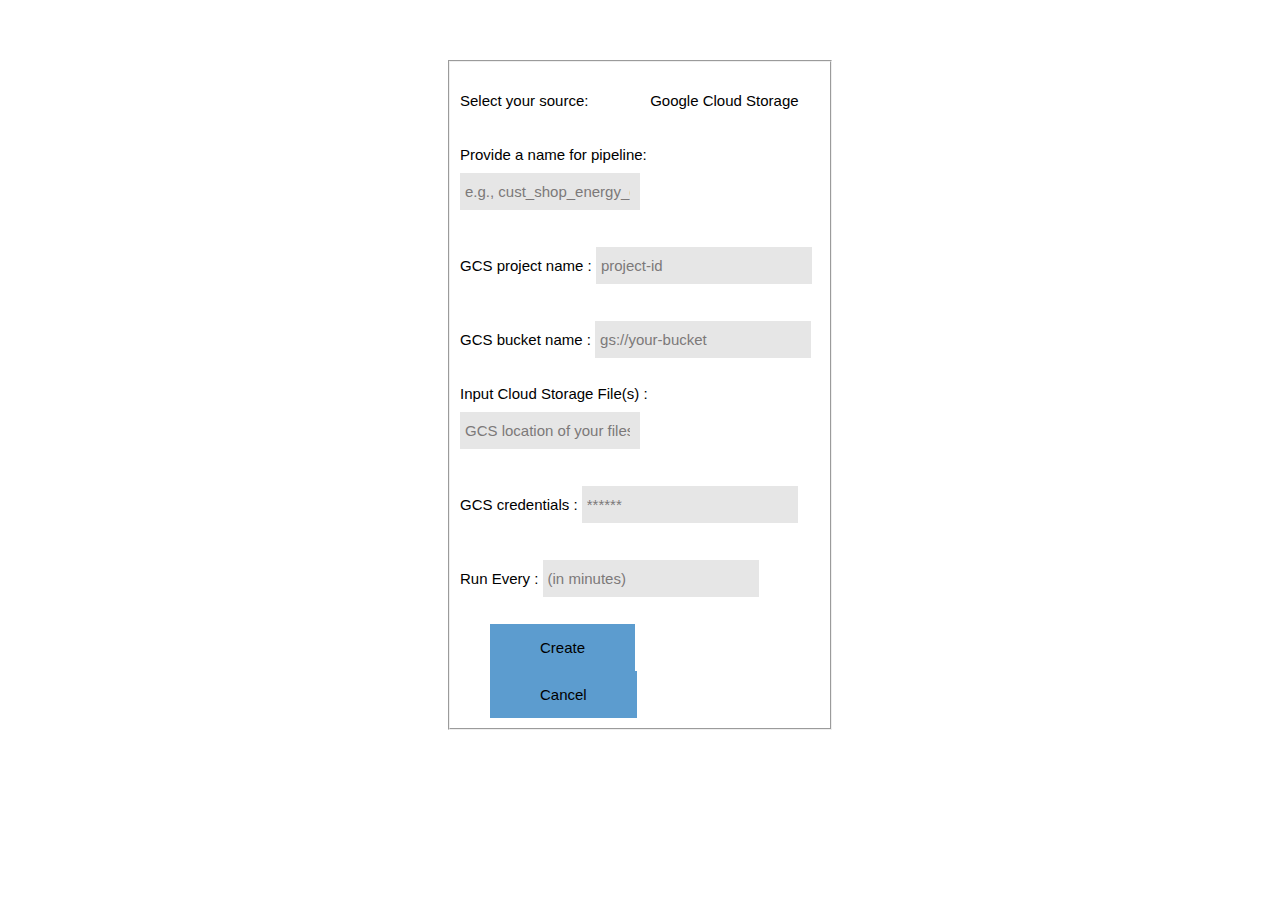
<file: test1/index.html>
<!DOCTYPE html>
<html lang="en">
  <head>
    <meta charset="UTF-8" />
    <meta http-equiv="X-UA-Compatible" content="IE=edge" />
    <meta name="viewport" content="width=device-width, initial-scale=1.0" />
    <title>Form</title>
    <link rel="stylesheet" href="style.css" />
  </head>
  <body>
    <fieldset>
      <form action="">
        <label for="first">Select your source:</label>
        <input
          type="text"
          name="first"
          id="first"
          placeholder="Google Cloud Storage"
          disabled
        />

        <br /><br />

        <label for="second">Provide a name for pipeline:</label>
        <input
          type="text"
          name="second"
          id="second"
          placeholder="e.g., cust_shop_energy_gkateway001"
        />
        <div id="second-invalid">
          a. Minimum length 5.<br />
          b. No special characters<br />
          c. Cannot start with '-', '_', '+'<br />
        </div>

        <br /><br />
        <label for="third">GCS project name :</label>
        <input type="text" name="third" id="third" placeholder="project-id" />
        <br /><br />
        <div id="third-invalid">
          a. Minimum length 5.<br />
          b. No special characters<br />
          c. Cannot start with '-', '_', '+'<br />
        </div>

        <label for="forth">GCS bucket name :</label>
        <input
          type="text"
          name="forth"
          id="forth"
          placeholder="gs://your-bucket"
        />
        <div id="forth-invalid">
          a. Minimum length 5.<br />
          b. No special characters<br />
          c. Cannot start with '-', '_', '+'<br />
        </div>

        <br /><br />
        <label for="fifth">Input Cloud Storage File(s) :</label>
        <input
          type="text"
          name="fifth"
          id="fifth"
          placeholder="GCS location of your files"
        />
        <div id="fifth-invalid">
          a. Minimum length 5.<br />
          b. No special characters<br />
          c. Cannot start with '-', '_', '+'<br />
        </div>

        <br /><br />
        <label for="sixth">GCS credentials :</label>
        <input
          type="password"
          name="sixth"
          minlength="5"
          id="sixth"
          placeholder="******"
        />
        <div id="sixth-invalid">
            a. Minimum length 5.<br>
            b. No special characters<br>
            c. Cannot start with '-', '_', '+'<br>
         </div>

        <br /><br />
        <label for="seventh">Run Every :</label>
        <input
          type="text"
          min="0"
          step="1"
          name="seventh"
          id="seventh"
          placeholder="(in minutes)"
        />
        <div id="seventh-invalid">
            a. Minimum length 5.<br>
            b. No special characters<br>
            c. Cannot start with '-', '_', '+'<br>
         </div>

        <br /><br />
        <button type="button" onclick="validation()">Create</button
        ><button type="reset">Cancel</button>
      </form>
    </fieldset>

    <script src="index.js"></script>
  </body>
</html>
</file>
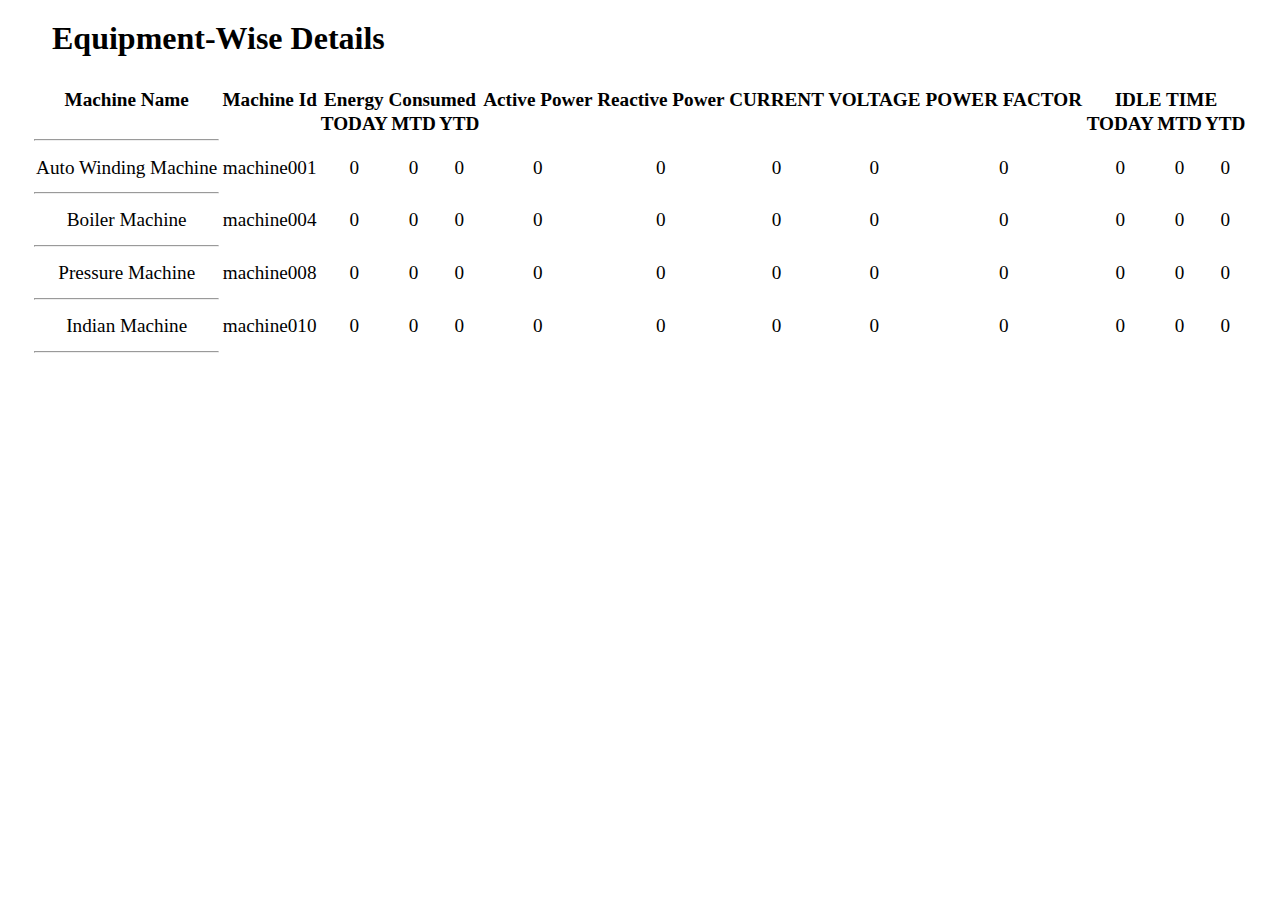
<file: test2/index.html>
<!DOCTYPE html>
<html>
  <head>
    <link rel="stylesheet" href="style.css">
    
  </head>
  <body>
    
    <div class="container">
        <fieldset>
            <legend>Equipment-Wise Details  </legend>
        <table class="table table-stripped">
            <thead>
                <tr>
                    <th>Machine Name</th>
                    <th>Machine Id</th>
                    <th colspan="3">Energy Consumed</th>
                    <th>Active Power</th>
                    <th>Reactive Power</th>
                    <th>CURRENT</th>
                    <th>VOLTAGE</th>
                    <th>POWER FACTOR</th>
                    <th colspan="3">IDLE TIME</th>
                </tr>
                <tr>
                    <th></th>
                    <th></th>
                    <th>TODAY</th>
                    <th>MTD</th>
                    <th>YTD</th>
                    <th></th>
                    <th></th>
                    <th></th>
                    <th></th>
                    <th></th>
                    <th>TODAY</th>
                    <th>MTD</th>
                    <th>YTD</th>
                </tr>
                
            </thead>
            
            <tbody id ="data">

            </tbody>
            

        </table>
    </fieldset>
    </div>
    <script src="index.js"></script>
        
    </div>
  </body>
</html>
</file>
<file: test1/style.css>
*{
    margin: 0;
    padding: 0;
    box-sizing: border-box;
    font-family: sans-serif;
    font-size: 15px;
    font-weight: 400;
}
fieldset{
    margin: 4rem auto auto auto;
    max-width: 30vw;
    height: auto;
}
form{
    padding:10px 10px;
}
input{
    width:60%;
    border: none;
    outline: none;
    background: rgb(230, 230, 230);
    padding: 10px 10px 10px 5px;
    margin: 10px 0;
}
::placeholder{
    color: rgb(124, 121, 121);
}
#first{
    background: transparent;
}
#first::placeholder{
    color: rgb(0,0,0);
    text-align: right;
}
#second, #fifth{
    width:50%
}
button{
    background-color: rgba(12, 107, 184, 0.671);
    border: none;
    outline: none;
    margin: 0 30px;
    padding: 15px 50px;
}

#first-invalid,#second-invalid,#third-invalid,#forth-invalid,#fifth-invalid,#sixth-invalid,#seventh-invalid{
    display: none;
    color:red;
}
</file>
<file: test2/style.css>
*{
    margin: 0;
    padding: 0;
    box-sizing: border-box;
}
body{
    align-items: center;
    display: flex;
    justify-content: center;
    align-items: center;
}
.container{
    min-height: 50vh;
}
fieldset{
    border: 1px solid transparent ;
    margin-top: 20px;
    max-width: 95vw;
    padding: 10px;
    height: auto;
}
legend{
    font-size: 2rem;
    margin: 20px;
    font-weight: 800;
}
.table{
    width:95vw;
    min-height:30vh;
    
}
th,tr,td{
    font-size: 1.2rem;
    margin: 50px 20px 20px 20px;
    text-align: center;

}
</file>
